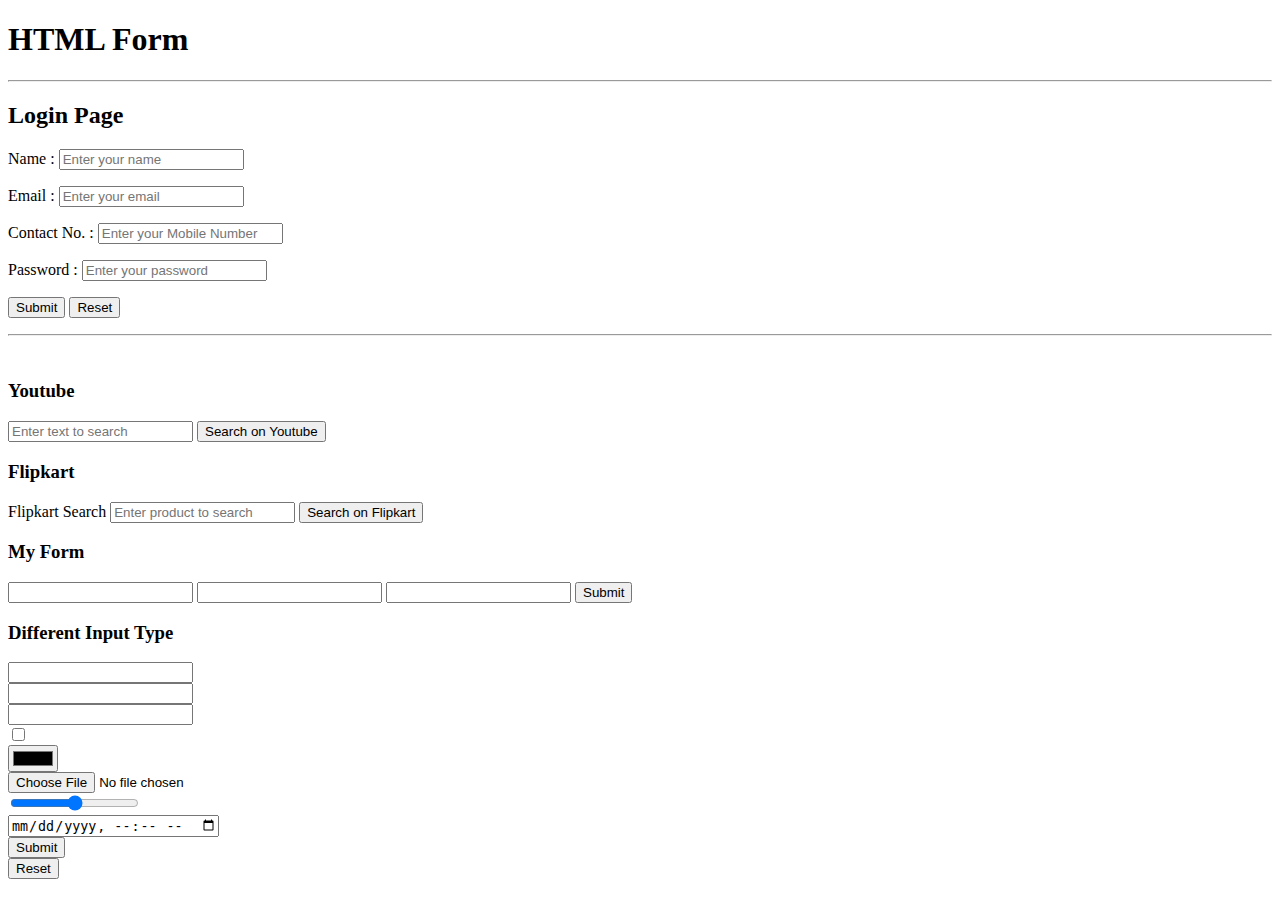
<file: Form/index.html>
<!DOCTYPE html>
<html lang="en">
  <head>
    <meta charset="UTF-8" />
    <meta name="viewport" content="width=device-width, initial-scale=1.0" />
    <title>HTML Form</title>
  </head>
  <body>
    <h1>HTML Form</h1>
    <hr />
    <h2>Login Page</h2>
    <form action="/">
      <p>
        <label for="name">Name :</label>
        <input
          id="name"
          type="text"
          name="name"
          placeholder="Enter your name"
        />
      </p>
      <p>
        <label for="em">Email :</label>
        <input
          id="em"
          type="email"
          name="email"
          placeholder="Enter your email "
          required
        />
      </p>
      <p>
        <label for="cn">Contact No. :</label>
        <input
          id="cn"
          type="number"
          name="mobile"
          placeholder="Enter your Mobile Number "
        />
      </p>
      <p>
        <label for="pass">Password :</label>
        <input
          id="pass"
          type="password"
          name="pass"
          placeholder="Enter your password "
          required
        />
      </p>
      <p>
        <button type="submit">Submit</button>
        <button type="reset">Reset</button>
      </p>
    </form>
    <hr />
    <br />
    <div>
      <h3>Youtube</h3>
      <form action="https://www.youtube.com/results" target="_blank">
        <input
          type="text"
          name="search_query"
          placeholder="Enter text to search"
        />
        <button>Search on Youtube</button>
      </form>

      <h3>Flipkart</h3>
      <form action="https://www.flipkart.com/search" target="_blank">
        <label for="connect">Flipkart Search</label>
        <input
          id="connect"
          type="text"
          name="q"
          placeholder="Enter product to search"
        />
        <button>Search on Flipkart</button>
      </form>

      <h3>My Form</h3>
      <form action="https://www.flipkart.com/search" target="_blank">
        <input type="text" name="a" />
        <input type="text" name="b" />
        <input type="text" name="q" />
        <button>Submit</button>
      </form>

      <h3>Different Input Type</h3>
      <form action="/">
        <input type="email" required /><br />
        <input type="password" minlength="8" maxlength="12" required /><br />
        <input type="number" max="100" /><br />
        <input type="checkbox" /><br />
        <input type="color" /><br />
        <input type="file" /><br />
        <input type="range" /><br />
        <input type="datetime-local" /><br />
        <input type="submit" /><br />
        <button type="reset">Reset</button>
      </form>
    </div>
  </body>
</html>
</file>
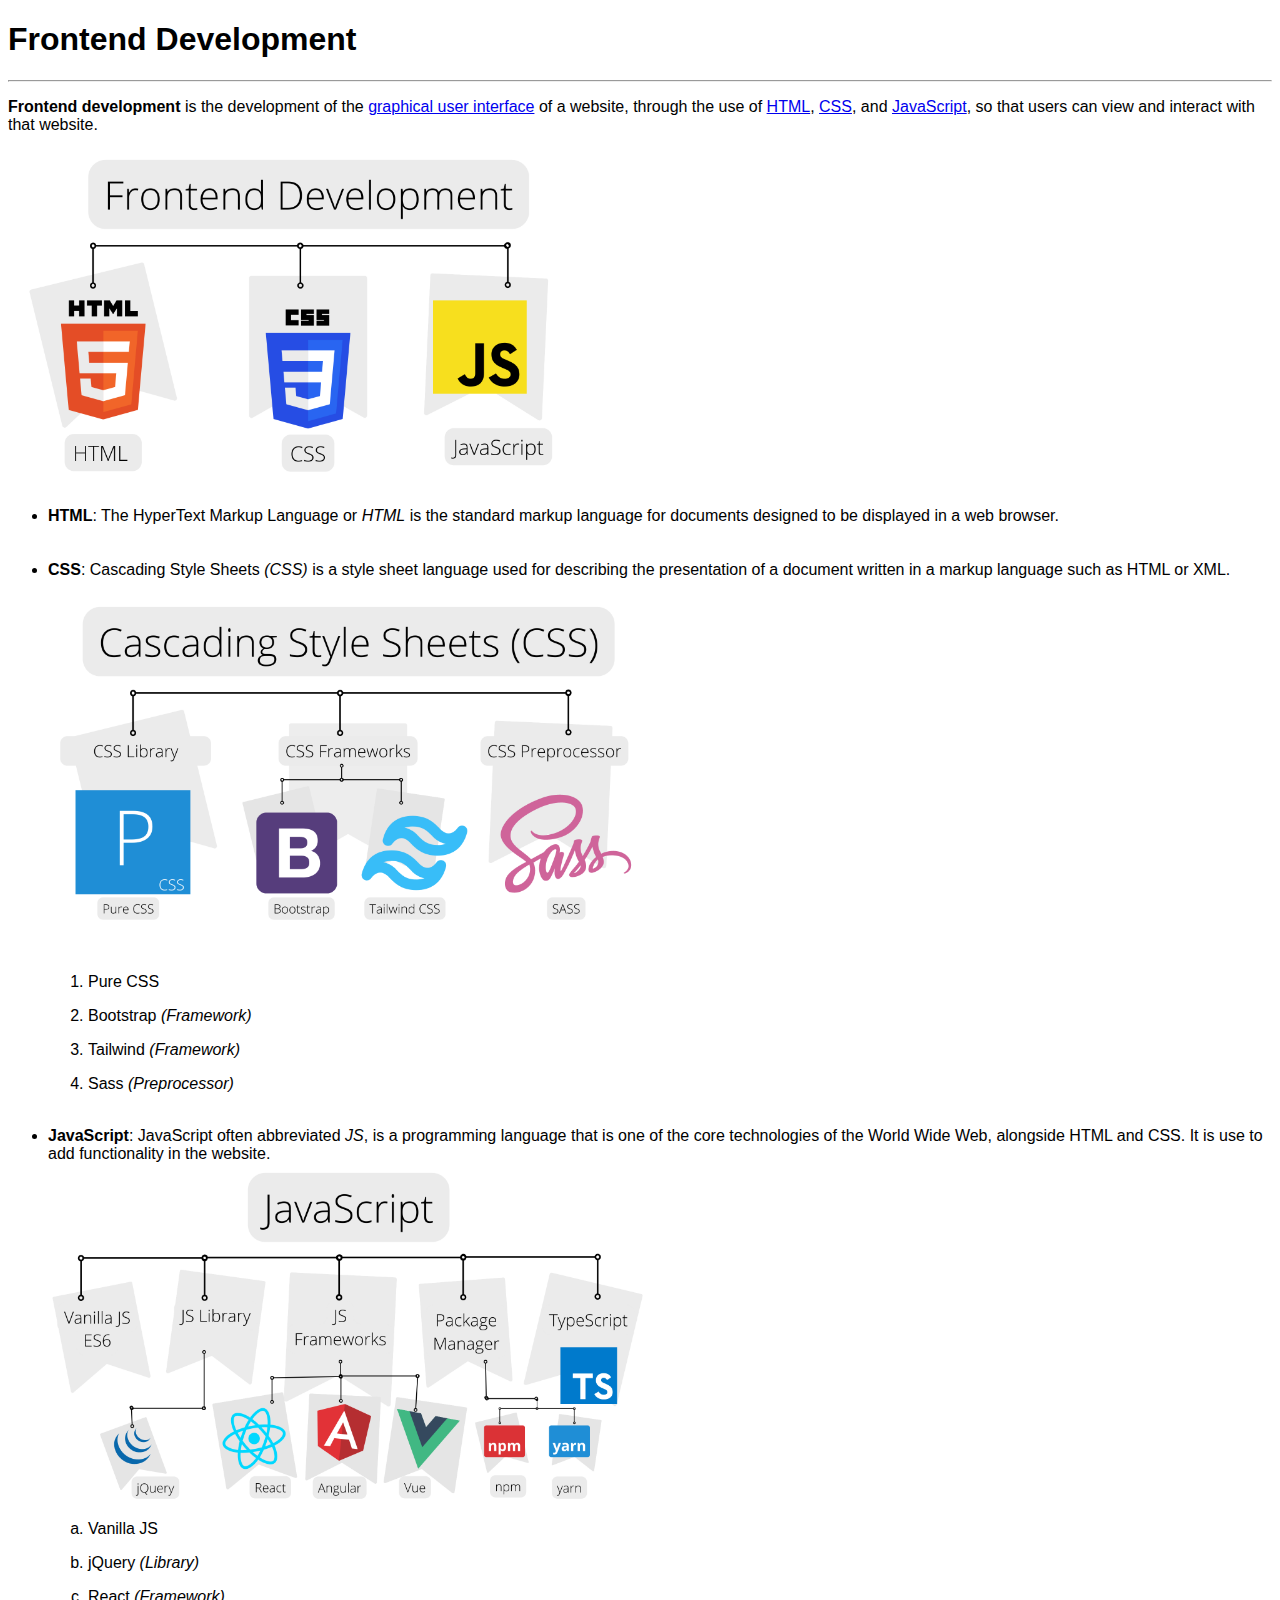
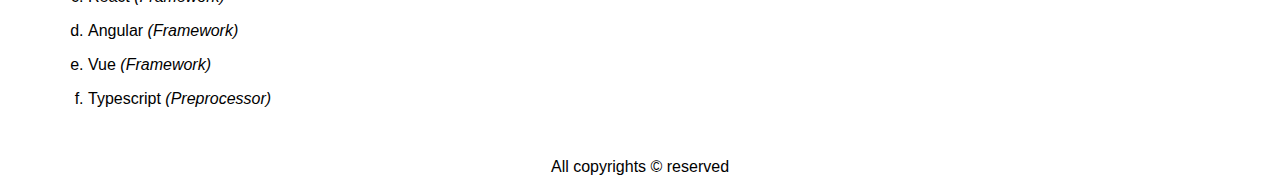
<file: Frontend_Roadmap/index.html>
<!DOCTYPE html>
<html lang="en">
  <head>
    <meta charset="UTF-8" />
    <meta name="viewport" content="width=device-width, initial-scale=1.0" />
    <title>Frontend Roadmap</title>
  </head>
  <body style="font-family: sans-serif">
    <h1>Frontend Development</h1>
    <hr />
    <p>
      <b>Frontend development</b> is the development of the
      <a
        href="https://en.wikipedia.org/wiki/Graphical_user_interface"
        target="_blank"
        title="GUI"
        >graphical user interface</a
      >
      of a website, through the use of
      <a href="https://en.wikipedia.org/wiki/HTML" target="_blank">HTML</a>,
      <a href="https://en.wikipedia.org/wiki/CSS" target="_blank">CSS</a>, and
      <a href="https://en.wikipedia.org/wiki/JavaScript" target="_blank">
        JavaScript</a
      >, so that users can view and interact with that website.
    </p>
    <img
      src="/Frontend_Roadmap/html-css-javascript.png"
      alt="Image"
      style="width: 100%; max-width: 600px"
      title="Frontend Roadmap"
    />
    <ul>
      <li>
        <b>HTML</b>: The HyperText Markup Language or <i>HTML</i> is the
        standard markup language for documents designed to be displayed in a web
        browser.
      </li>
      <br />
      <br />
      <li>
        <b>CSS</b>: Cascading Style Sheets <i>(CSS)</i> is a style sheet
        language used for describing the presentation of a document written in a
        markup language such as HTML or XML. <br /><br />
        <img
          src="/Frontend_Roadmap/css.png"
          alt="css"
          style="width: 100%; max-width: 600px"
          title="CSS"
        />
        <br /><br />
        <ol>
          <li><p>Pure CSS</p></li>
          <li>
            <p>Bootstrap <i>(Framework)</i></p>
          </li>
          <li>
            <p>Tailwind <i>(Framework)</i></p>
          </li>
          <li>
            <p>Sass <i>(Preprocessor)</i></p>
          </li>
        </ol>
      </li>
      <br />
      <li>
        <b>JavaScript</b>: JavaScript often abbreviated <i>JS</i>, is a
        programming language that is one of the core technologies of the World
        Wide Web, alongside HTML and CSS. It is use to add functionality in the
        website.
        <br />
        <img
          src="/Frontend_Roadmap/javascript.png"
          alt="javascript"
          style="width: 100%; max-width: 600px;"
          title="Javascript"
        />
        <br />
        <ol type="a">
          <li><p>Vanilla JS</p></li>
          <li>
            <p>jQuery <i>(Library)</i></p>
          </li>
          <li>
            <p>React <i>(Framework)</i></p>
          </li>
          <li>
            <p>Angular <i>(Framework)</i></p>
          </li>
          <li>
            <p>Vue <i>(Framework)</i></p>
          </li>
          <li>
            <p>Typescript <i>(Preprocessor)</i></p>
          </li>
        </ol>
      </li>
    </ul>
    <br />
    <p style="text-align: center">All copyrights &copy; reserved</p>
    <!-- html entities &copy; &reg; &nbsp; -->
  </body>
</html>
</file>
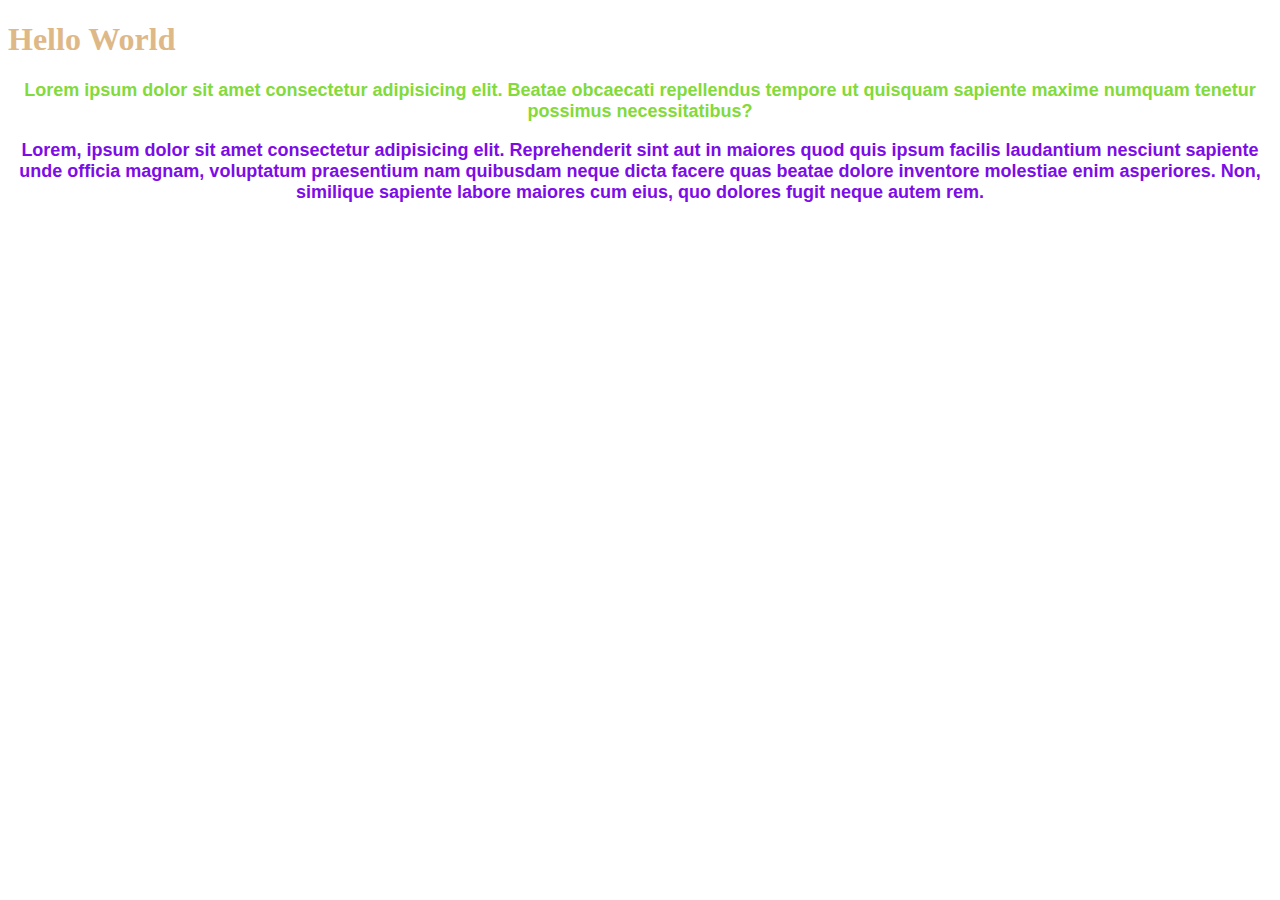
<file: CSS/01_CSS_Intro/index.html>
<!DOCTYPE html>
<html lang="en">
  <head>
    <meta charset="UTF-8" />
    <meta name="viewport" content="width=device-width, initial-scale=1.0" />
    <link rel="stylesheet" href="style.css">
    <title>CSS</title>
    <style>
        p{
            color: rgb(130, 218, 59);
        }
    </style>
  </head>
  <body>
    <h1 style="color: burlywood">Hello World</h1>
    <p>
      Lorem ipsum dolor sit amet consectetur adipisicing elit. Beatae
      
       obcaecati
      repellendus tempore ut quisquam sapiente maxime numquam tenetur possimus
      necessitatibus?
    </p>
    <p style="color: rgb(125, 12, 231);">
      Lorem, ipsum dolor sit amet consectetur adipisicing elit. Reprehenderit
      sint aut in maiores quod quis ipsum facilis laudantium nesciunt sapiente
      unde officia magnam, voluptatum praesentium nam quibusdam neque dicta
      facere quas beatae dolore inventore molestiae enim asperiores. Non,
      similique sapiente labore maiores cum eius, quo dolores fugit neque autem
      rem.
    </p>
  </body>
</html>
</file>
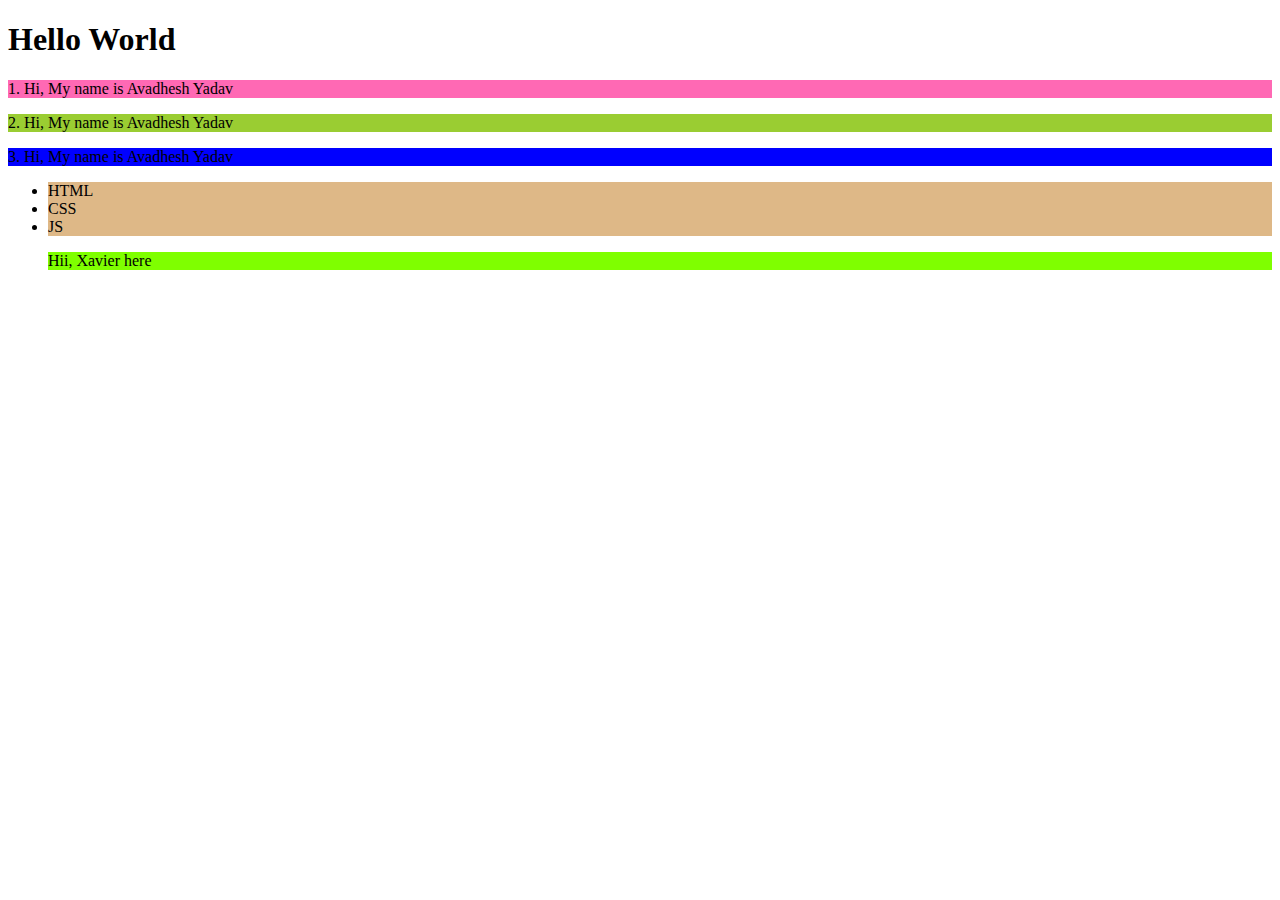
<file: CSS/02_Selector/index.html>
<!DOCTYPE html>
<html lang="en">
  <head>
    <meta charset="UTF-8" />
    <meta name="viewport" content="width=device-width, initial-scale=1.0" />
    <link rel="stylesheet" href="style.css" />
    <title>Selector</title>
  </head>
  <body>
    <h1>Hello World</h1>
    <p xavier>1. Hi, My name is Avadhesh Yadav</p>
    <p xavier="web">2. Hi, My name is Avadhesh Yadav</p>
    <p xavier="developer">3. Hi, My name is Avadhesh Yadav</p>
    <!-- here xavier is a attribute -->
    <ul>
      <li class="html" id="html">HTML</li>
      <li class="css" id="css">CSS</li>
      <li class="js" id="js">JS</li>
      <p>Hii, Xavier here</p>
    </ul>
  </body>
</html>
</file>
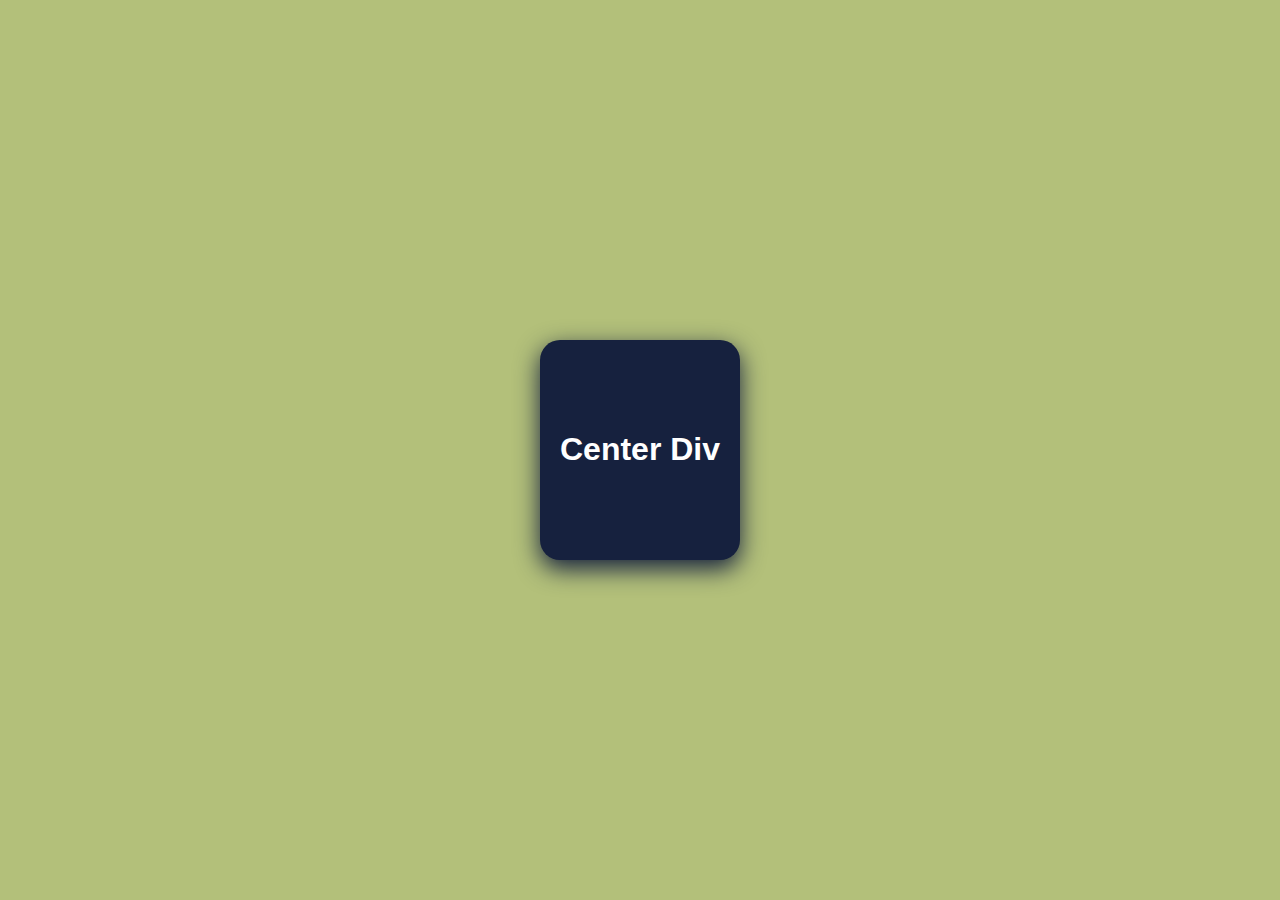
<file: CSS/Centre/index.html>
<!DOCTYPE html>
<html lang="en">
  <head>
    <meta charset="UTF-8" />
    <meta name="viewport" content="width=device-width, initial-scale=1.0" />
    <title>Center A Div</title>
    <style>
      body {
        margin: 0;
      }
      .parent {
        background-color: rgb(179, 192, 122);
      }
      .child {
        width: 200px;
        font-family: Arial, Helvetica, sans-serif;
        padding: 70px 0 70px 0;
        color: white;
        text-align: center;
        border-radius: 20px;
        background-color: #16213e;
        box-shadow: 0 8px 25px 0 #16213e;
      }

      /* 1. Using Positioning */
      .child {
        position: absolute;
        top: 50%;
        left: 50%;
        transform: translate(-50%, -50%);
      }

      /* 2. Using grid on parent div (Easy way)*/
      .parent {
        width: 100%;
        height: 100vh;
        display: grid;
        place-items: center;
      }

      /* 3. Using Flex on parent div (Best Way) */
      .parent {
        width: 100%;
        height: 100vh;
        display: flex;
        justify-content: center;
        align-items: center;
      }
    </style>
  </head>
  <body>
    <div class="parent">
      <div class="child">
        <h1>Center Div</h1>
      </div>
    </div>
  </body>
</html>
</file>
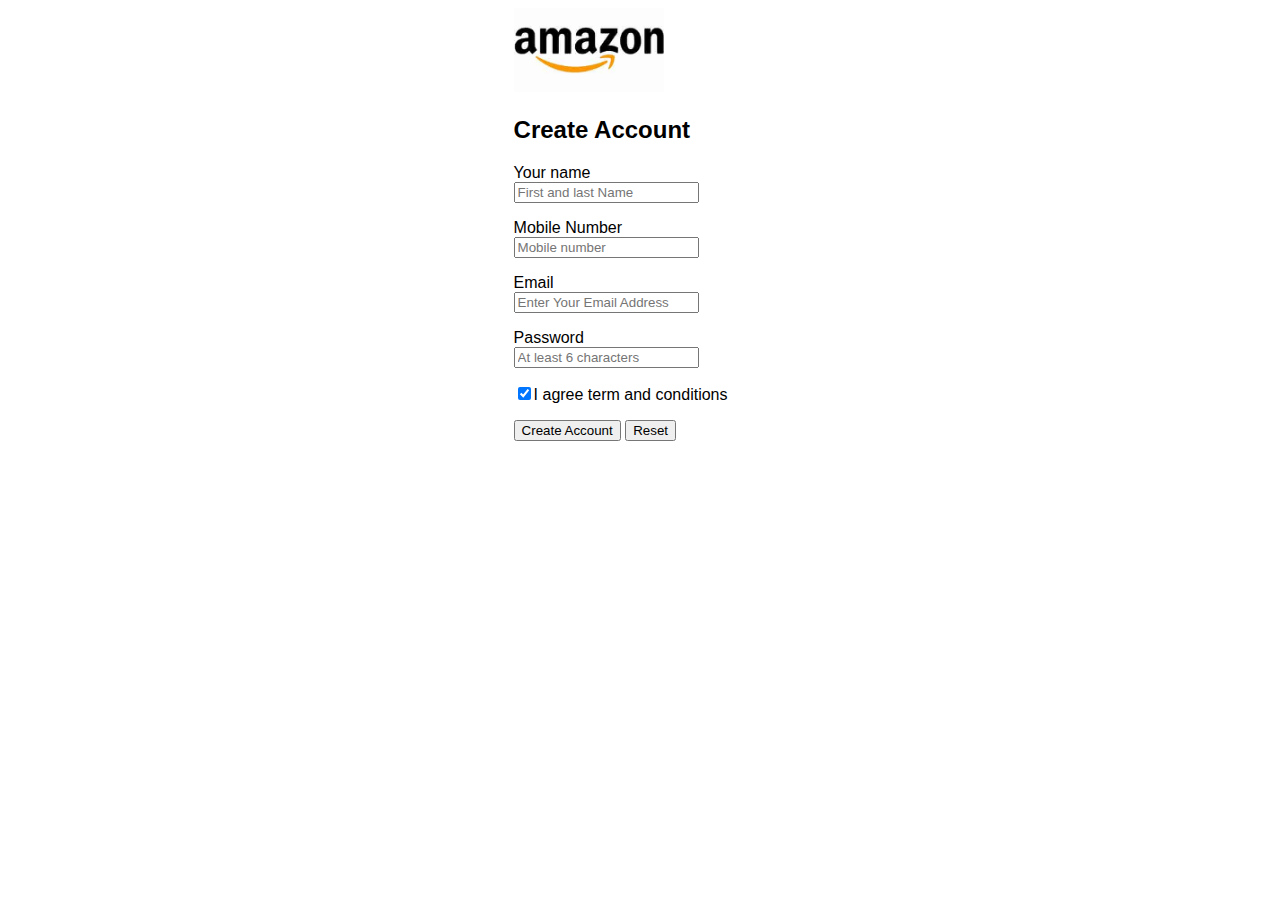
<file: Form/form.html>
<!DOCTYPE html>
<html lang="en">
  <head>
    <meta charset="UTF-8" />
    <meta name="viewport" content="width=device-width, initial-scale=1.0" />
    <title>Amazon Login Page</title>
  </head>
  <body>
    <div style="margin: auto; width: 20%">
      <img
        src="/Form/AMAZON.jpeg"
        alt="Amazon"
        style="width: 100%; max-width: 150px"
      />
      <form
        action="https://www.amazon.in/s"
        style="font-family: sans-serif; width: 100%; max-width: 500px"
      >
        <h2>Create Account</h2>
        <p>
          <label for="name"
            >Your name<br />
            <input type="text" id="name" placeholder="First and last Name" />
          </label>
        </p>
        <p>
          <label for="Mobile number"
            >Mobile Number<br />
            <input
              type="number"
              id="Mobile number"
              placeholder="Mobile number"
              maxlength="10"
            />
          </label>
        </p>
        <p>
          <label for="email"
            >Email<br />
            <input
              type="email"
              id="email"
              placeholder="Enter Your Email Address"
            />
          </label>
        </p>
        <p>
          <label for="pass"
            >Password<br />
            <input
              type="password"
              id="pass"
              placeholder="At least 6 characters"
              minlength="6"
              maxlength="12
              "
              required
            />
          </label>
        </p>
        <p>
          <label for="check">
            <input type="checkbox" id="check" checked required />I agree term
            and conditions
          </label>
        </p>
        <button type="submit">Create Account</button>
        <button type="reset">Reset</button>
      </form>
    </div>
  </body>
</html>
</file>
<file: CSS/01_CSS_Intro/style.css>
h1 {
  color: red;
}

p {
  font-size: 18px;
  font-weight: bolder;
  font-family: sans-serif;
  /* text-decoration: underline wavy; */
  text-align: center;
}
</file>
<file: CSS/02_Selector/style.css>
/* we use [] to select attribute  */
[xavier] {
  background-color: hotpink;
}
[xavier="web"] {
  background-color: yellowgreen;
}
[xavier="developer"] {
  background-color: blue;
}

[class] {
  background-color: burlywood;
}

/* descdent selector */
ul p {
  background-color: chartreuse;
}

/* pseudo selector */

h1:hover {
  color: blueviolet;
}
</file>
